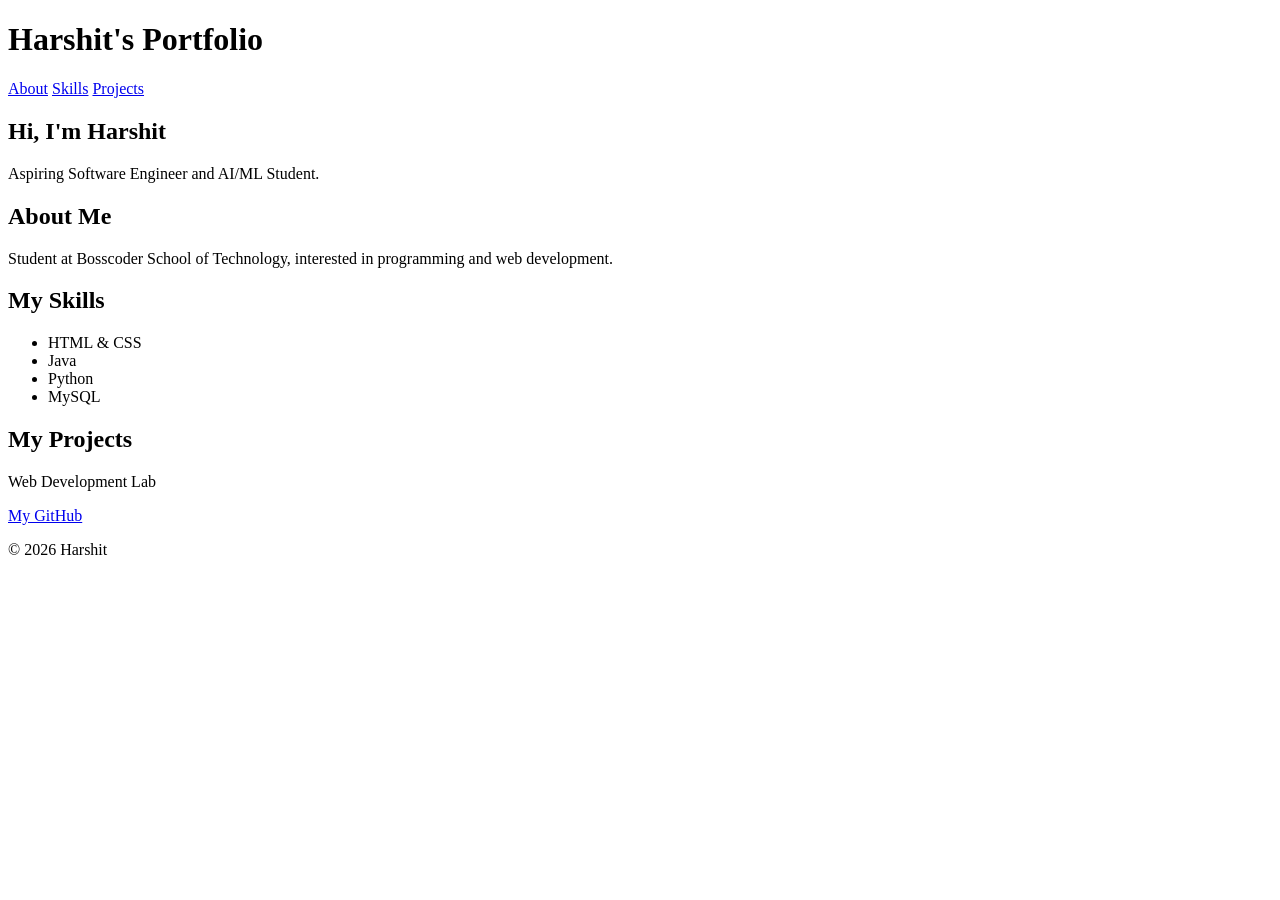
<file: Module 2/P6/index.html>
<!DOCTYPE html>
<html lang="en">
<head>
    <meta charset="UTF-8">
    <meta name="viewport" content="width=device-width, initial-scale=1.0">
    <title>Harshit's Portfolio</title>
</head>
<body>

    <header>
        <h1>Harshit's Portfolio</h1>
    </header>

    <nav>
        <a href="#about">About</a>
        <a href="#skills">Skills</a>
        <a href="#projects">Projects</a>
    </nav>

    <main>
        <section>
            <h2>Hi, I'm Harshit</h2>
            <p>Aspiring Software Engineer and AI/ML Student.</p>
        </section>

        <section id="about">
            <h2>About Me</h2>
            <p>Student at Bosscoder School of Technology,
            interested in programming and web development.</p>
        </section>

        <section id="skills">
            <h2>My Skills</h2>
            <ul>
                <li>HTML & CSS</li>
                <li>Java</li>
                <li>Python</li>
                <li>MySQL</li>
            </ul>
        </section>

        <section id="projects">
            <h2>My Projects</h2>
            <p>Web Development Lab</p>
            <a href="https://github.com/Laggy-Ryon">
                My GitHub
            </a>
        </section>
    </main>

    <footer>
        <p>&copy; 2026 Harshit</p>
    </footer>

</body>
</html>
</file>
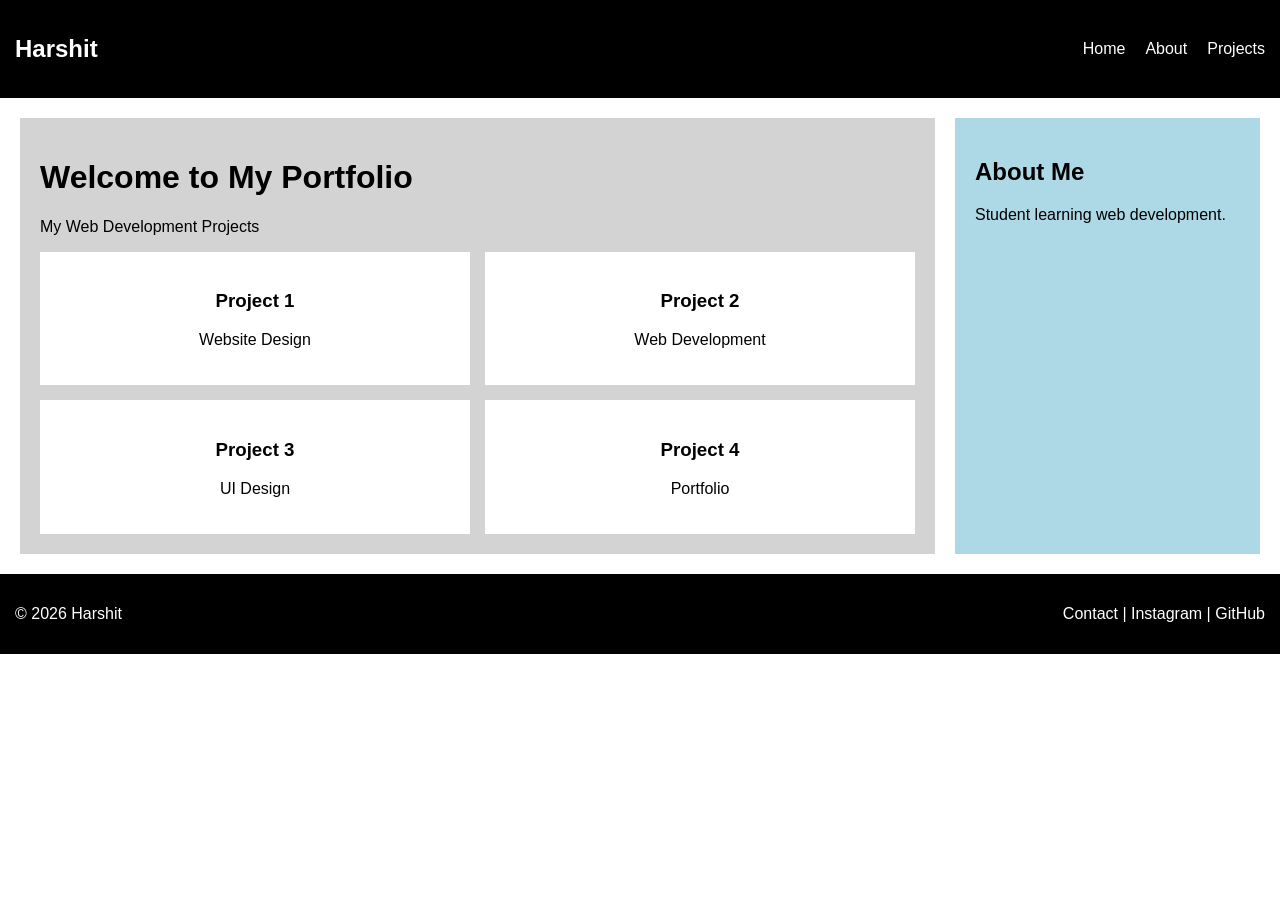
<file: Module 3/P13/index.html>
<!DOCTYPE html>
<html>
<head>
    <title>Harshit's Portfolio</title>
    <link rel="stylesheet" href="index.css">
</head>
<body>

    <!-- Navbar using Flexbox -->
    <header class="navbar">
        <h2>Harshit</h2>
        <nav>
            <a href="#">Home</a>
            <a href="#">About</a>
            <a href="#">Projects</a>
        </nav>
    </header>

    <!-- Main Layout using Grid -->
    <div class="container">

        <main class="content">
            <h1>Welcome to My Portfolio</h1>
            <p>My Web Development Projects</p>

            <div class="cards">

                <div class="card">
                    <h3>Project 1</h3>
                    <p>Website Design</p>
                </div>

                <div class="card">
                    <h3>Project 2</h3>
                    <p>Web Development</p>
                </div>

                <div class="card">
                    <h3>Project 3</h3>
                    <p>UI Design</p>
                </div>

                <div class="card">
                    <h3>Project 4</h3>
                    <p>Portfolio</p>
                </div>

            </div>
        </main>

        <aside class="sidebar">
            <h2>About Me</h2>
            <p>Student learning web development.</p>
        </aside>

    </div>

    <footer class="footer">
        <p>© 2026 Harshit</p>
        <p>Contact | Instagram | GitHub</p>
    </footer>

</body>
</html>
</file>
<file: Module 3/P13/index.css>
body {
    margin: 0;
    font-family: Arial;
}

/* Navbar - Flexbox */
.navbar {
    background: black;
    color: white;
    padding: 15px;
    display: flex;
    justify-content: space-between;
    align-items: center;
}

.navbar nav {
    display: flex;
    gap: 20px;
}

.navbar a {
    color: white;
    text-decoration: none;
}

/* Main Layout - Grid */
.container {
    display: grid;
    grid-template-columns: 3fr 1fr;
    gap: 20px;
    padding: 20px;
}

.content, .sidebar {
    padding: 20px;
    background: lightgray;
}

/* Cards - Grid */
.cards {
    display: grid;
    grid-template-columns: 1fr 1fr;
    gap: 15px;
}

.card {
    background: white;
    padding: 20px;
    text-align: center;
}

.sidebar {
    background: lightblue;
}

/* Footer */
.footer {
    background: black;
    color: white;
    padding: 15px;
    display: flex;
    justify-content: space-between;
}

/* Mobile View */
@media (max-width: 600px) {
    .navbar, .footer {
        flex-direction: column;
    }

    .container, .cards {
        grid-template-columns: 1fr;
    }

    .footer {
        text-align: center;
    }
}
</file>
